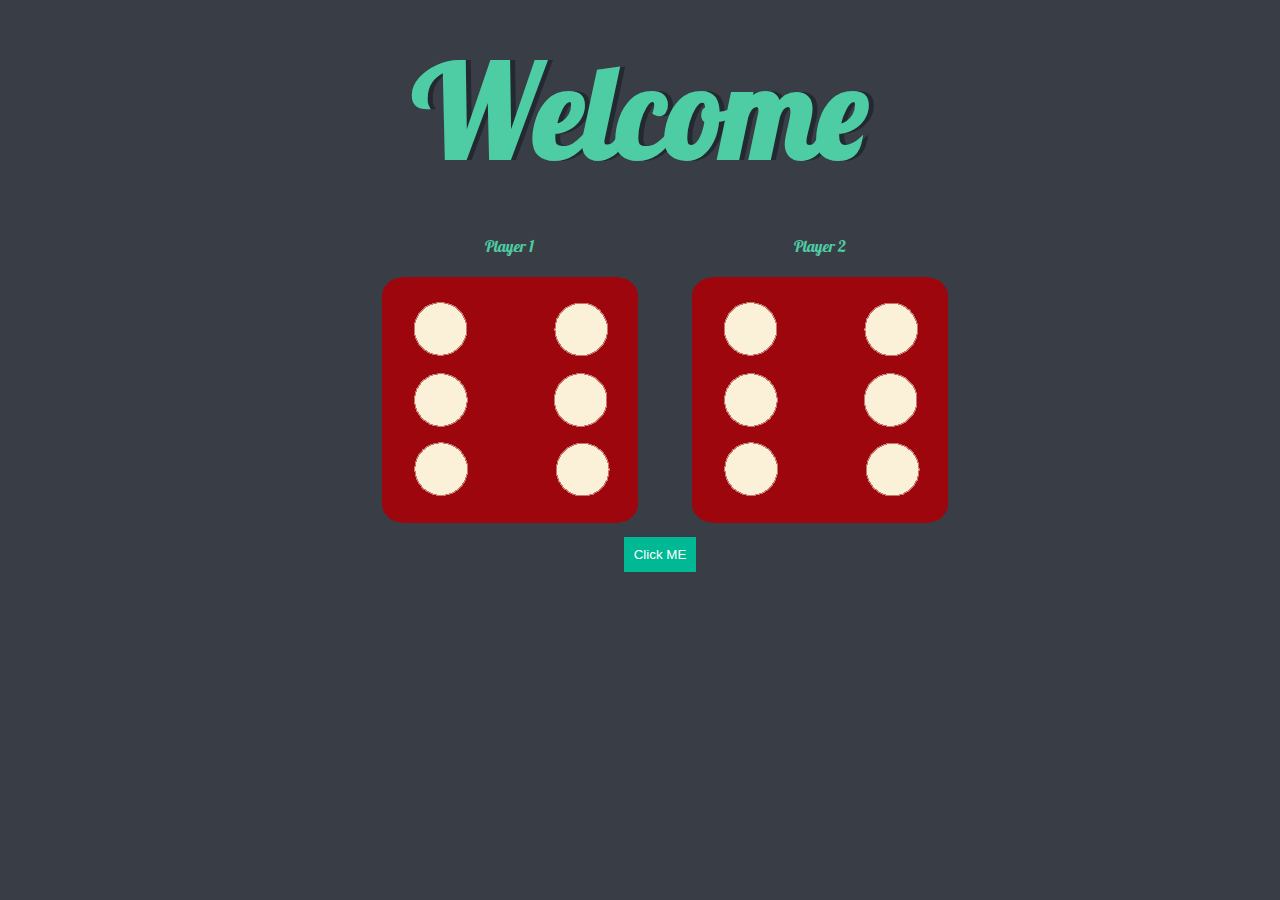
<file: dicee.html>
<!DOCTYPE html>
<html lang="en" dir="ltr">
  <head>
    <meta charset="utf-8" />
    <title>Dicee</title>
    <link rel="stylesheet" href="style.css" />
    <link
      href="https://fonts.googleapis.com/css?family=Indie+Flower|Lobster"
      rel="stylesheet"
    />
  </head>
  <body>
    <div class="container">
      <h1>Welcome</h1>

      <div class="dice">
        <p>Player 1</p>
        <img class="img1" src="images/dice6.png" />
      </div>

      <div class="dice">
        <p>Player 2</p>
        <img class="img2" src="images/dice6.png" />
      </div>
      <div class="row">
        <div class="col-lg-6">
          <button onclick="ludogame()">Click ME</button>
        </div>
      </div>
    </div>
    <script src="index.js" charset="utf-8"></script>
  </body>
</html>
</file>
<file: style.css>
.container {
  width: 70%;
  margin: auto;
  text-align: center;
}

.dice {
  text-align: center;
  display: inline-block;
  padding: 0 0 0 50px;
}

body {
  background-color: #393e46;
}

h1 {
  margin: 30px;
  font-family: "Lobster", cursive;
  text-shadow: 5px 0 #232931;
  font-size: 8rem;
  color: #4ecca3;
}
p {
  color: #4ecca3;
  font-family: "Lobster", cursive;
}

button {
  margin: 5px 0 0 40px;
  padding: 10px;
  background-color: #00b894;
  color: white;
  border: none;
}
</file>
